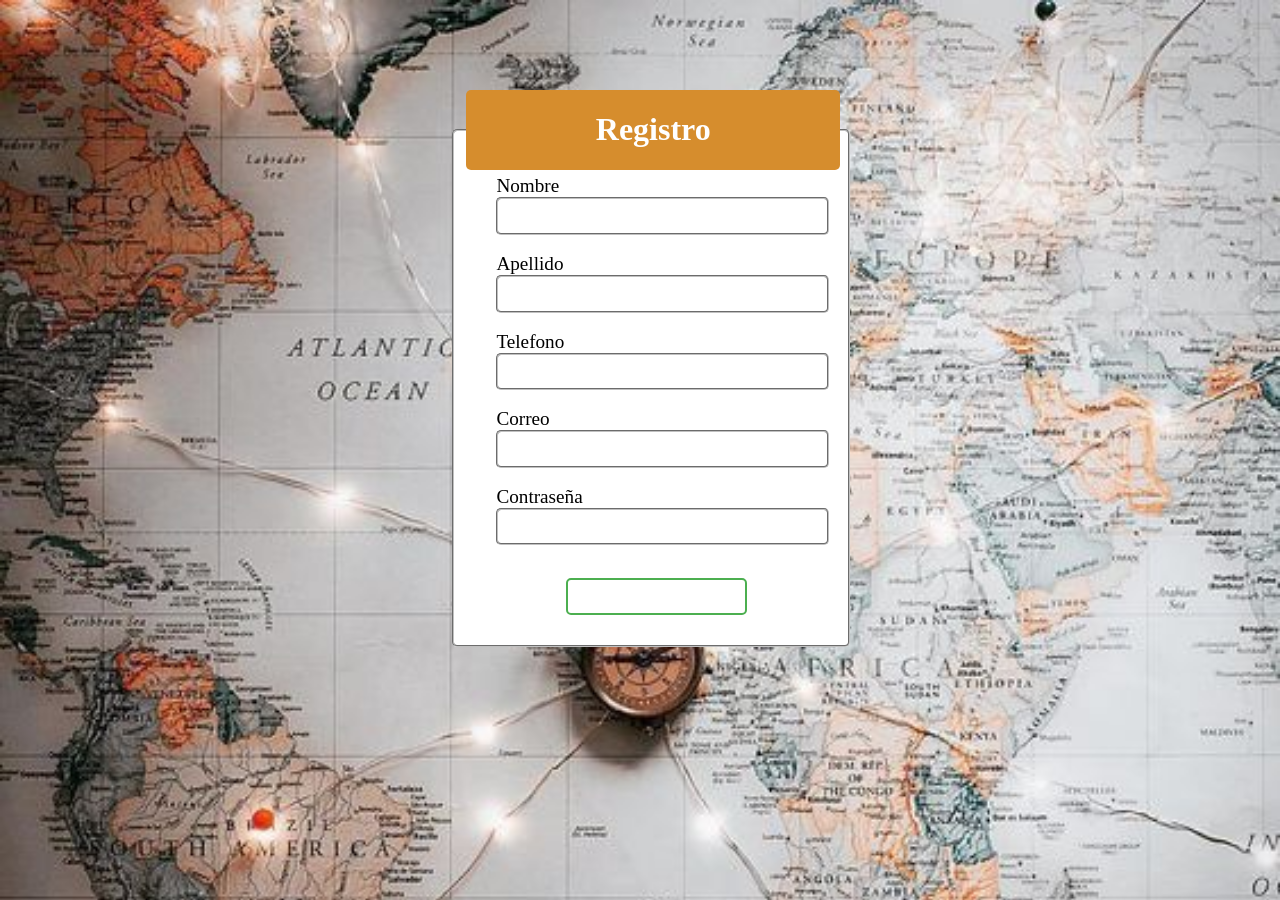
<file: registro.html>
<!DOCTYPE html>
<html lang="en">
<head>
    <meta charset="UTF-8">
    <meta http-equiv="X-UA-Compatible" content="IE=edge">
    <meta name="viewport" content="width=device-width, initial-scale=1.0">
    <link rel="stylesheet" href="estilos.css">
    <title>registro</title>
</head>

<body>
    <div class="container">
    <form id="form-registro" onsubmit="checkCorreo();checkNombre();checkApellido();checkTelefono();checkContrasena()">
        <fieldset>
            <legend> <h1>Registro</h1></legend>

            <label for="nombre">Nombre </label>
            <input id="nombre" type="name" name="nombre"><br>

            <label for="apellido">Apellido </label>
            <input id="apellido" type="name" name="apellido"><br>

            <label for="telefono">Telefono</label>
            <input id="telefono" type="number" name="telefono"><br>

            <label for="correo">Correo </label>
            <input id="correo" type="email" name="correo"><br>

            <label for="contrasena">Contraseña </label>
            <input id="contrasena" type="password" name="contrasena"><br>

            <input type="button" id="btn-submit-form" onclick="agregarRegistro();ordenarArreglo();filtrarCorreo()">
            

        </fieldset>
    </form>
</div>
<script src="form.js"></script>
<script src="registro.js"></script>

</body>
</html>
</file>
<file: estilos.css>
body{
    background-image: url(viaje.jpg);
    background-size: 100%;
    background-repeat: no-repeat;
    margin-top: 10px;
}

header {
    background-color: rgb(214, 141, 45);
    color: white;
    width: 100%;
    height: 100px;
    text-align: left;
    margin-top: 0%;
    margin-left: 0%;
    margin-right: 0%;
    padding-top: 40px;
}

h1{
    text-align: center;
}

#btn-registrar{
    background-color: white;
    border: 2px solid #4caf50;
    border-radius: 5px;
    padding: 10px;
    font-size: 24px;
    cursor: pointer;
    margin-left: 80px;
    margin-top: 20px;
}

#btn-registrar:hover{
    background-color: rgb(151, 143, 143);
    color: white;
    box-shadow: 10px 8px 16px 5px lightgrey; 
}
#enlace-registro{
    color:black;
    text-decoration: none;
}

#form-registro{
    padding-top: 80px;
    margin-left: 35%;
}

fieldset{
    width: 45%;
    align-items: center;
    border-radius: 5px;
    background-color: white;
}

legend{
    background-color: rgb(214, 141, 45);
    color: white;
    width: 100%;
    border-radius: 5px;
}

label{
    font-size: larger;
    padding-left: 30px;
}

input{
    all: inherit;
    padding-left: 150px;
    margin-left: 30px;
}

#btn-submit-form{
    background-color: white;
    color: black;
    border: 2px solid #4caf50;
    border-radius: 5px;
    padding: 5px;
    font-size: 20px;
    cursor: pointer;
    margin-top: 15px;
    margin-left: 100px;
    margin-bottom: 20px;
    text-align: center;
}

#btn-submit-form:hover{
    background-color:  rgb(151, 143, 143);
    color: white;
    box-shadow: 10px 8px 16px 5px lightgrey;
}
</file>
